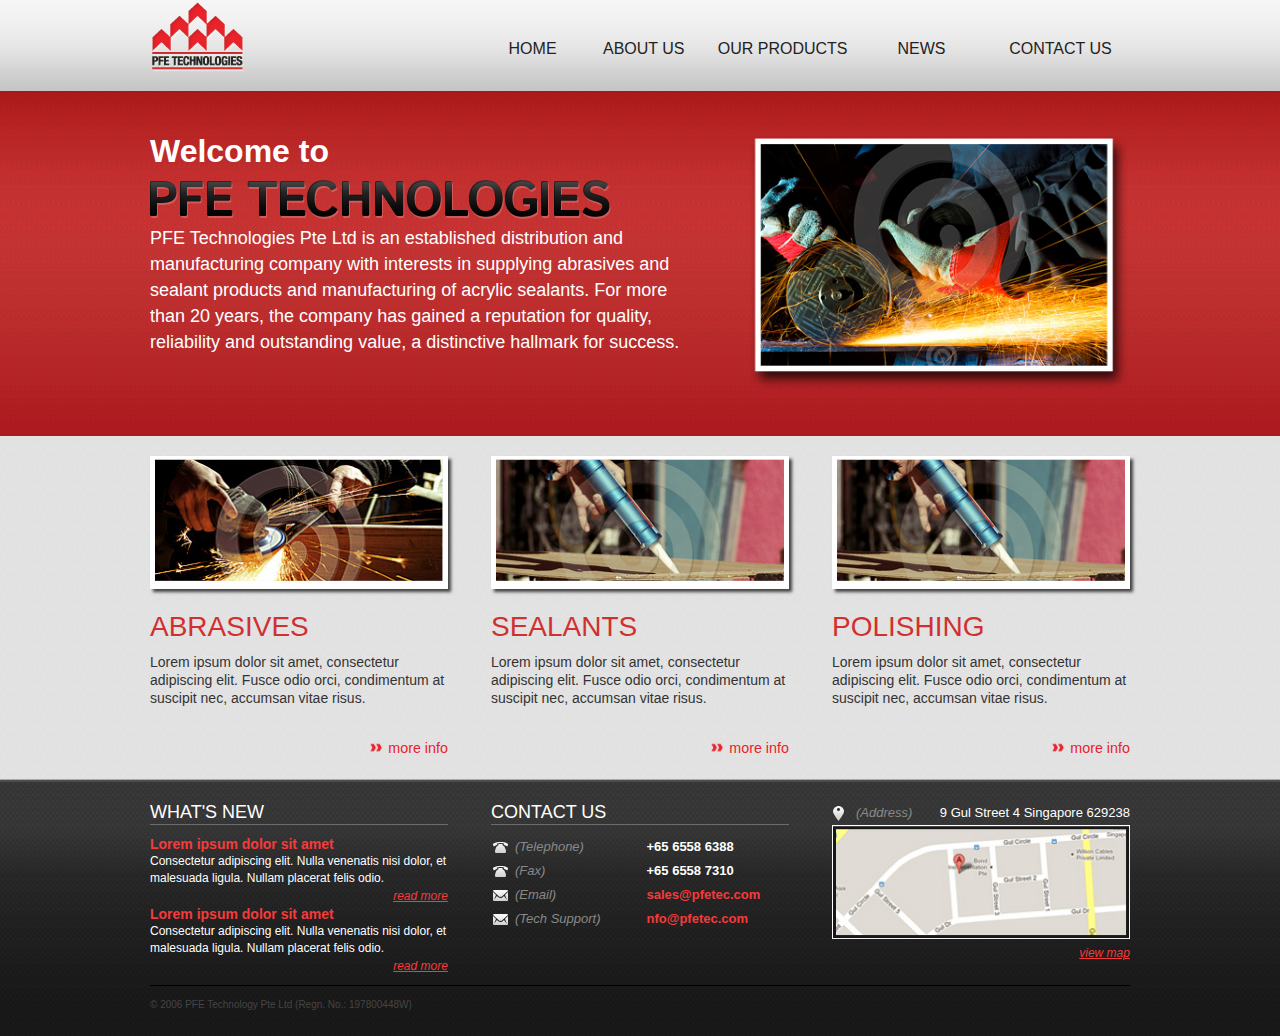
<file: index.html>
<!DOCTYPE html>

<!-- paulirish.com/2008/conditional-stylesheets-vs-css-hacks-answer-neither/ -->
<!--[if lt IE 7]> <html class="no-js lt-ie9 lt-ie8 lt-ie7" lang="en"> <![endif]-->
<!--[if IE 7]>    <html class="no-js lt-ie9 lt-ie8" lang="en"> <![endif]-->
<!--[if IE 8]>    <html class="no-js lt-ie9" lang="en"> <![endif]-->
<!--[if gt IE 8]><!--> <html lang="en"> <!--<![endif]-->
<head>
	<meta charset="utf-8" />
	
	<!-- Set the viewport width to device width for mobile -->
	<meta name="viewport" content="width=device-width" />
	
	<title>Welcome to Foundation</title>
  
	<!-- Included CSS Files -->
	<!-- Combine and Compress These CSS Files -->
	<link rel="stylesheet" href="stylesheets/globals.css">
	<link rel="stylesheet" href="stylesheets/typography.css">
	<link rel="stylesheet" href="stylesheets/grid.css">
	<link rel="stylesheet" href="stylesheets/ui.css">
	<link rel="stylesheet" href="stylesheets/forms.css">
	<link rel="stylesheet" href="stylesheets/orbit.css">
	<link rel="stylesheet" href="stylesheets/reveal.css">
	<link rel="stylesheet" href="stylesheets/mobile.css">
	<!-- End Combine and Compress These CSS Files -->
	<link rel="stylesheet" href="stylesheets/app.css">

	<!--[if lt IE 9]>
		<link rel="stylesheet" href="stylesheets/ie.css">
	<![endif]-->

	
	<!-- IE Fix for HTML5 Tags -->
	<!--[if lt IE 9]>
		<script src="http://html5shiv.googlecode.com/svn/trunk/html5.js"></script>
	<![endif]-->        

</head>
<body>
    <!--Container-->
    <div class="container">
        <div class="header">
            <div class="row">
                <div class="four columns">
                    <img src="images/misc/logo.png" />
                </div>
                <div class="eight columns">
                    <div class="row">
                        <div class="main-nav">    
                            <div class="two columns"><a href="#">HOME</a></div>
                            <div class="two columns"><a href="#">ABOUT US</a></div> 
                            <div class="three columns"><a href="#">OUR PRODUCTS</a></div>
                            <div class="two columns"><a href="#">NEWS</a></div>
                            <div class="three columns"><a href="#">CONTACT US</a></div>
                        </div>
                    </div>
                </div>
            </div>        
        </div>                        
	
        
        <div class="banner">    
            <div class="row">
                <div class="seven columns">
                    <h3>Welcome to</h3>
                    <img src="images/misc/pfetec.png" />
                    <p>PFE Technologies Pte Ltd is an established distribution and manufacturing company with interests in supplying abrasives and sealant products and manufacturing of acrylic sealants. For more than 20 years, the company has gained a reputation for quality, reliability and outstanding value, a distinctive hallmark for success. </p>    
                </div>
    
                <div class="five columns">
                    <img src="images/misc/products/banner.png" />
                </div>
            </div>
        </div>        
        
        
        <div class="content">    
            <div class="row">
                <div class="four columns">
                     <div class="category">   
                        <div class="img-box"><img src="images/misc/products/product-1.jpg" /></div>
                        <h2>ABRASIVES</h2>
                        <p>Lorem ipsum dolor sit amet, consectetur adipiscing elit. Fusce odio orci, condimentum at suscipit nec, accumsan vitae risus. </p>
                        <a class="more-info" href="#" >more info</a>
                     </div>
                </div>    
                <div class="four columns">
                    <div class="category">   
                        <div class="img-box"><img src="images/misc/products/product-2.jpg" /></div>
                        <h2>SEALANTS</h2>
                        <p>Lorem ipsum dolor sit amet, consectetur adipiscing elit. Fusce odio orci, condimentum at suscipit nec, accumsan vitae risus. </p>
                        <a class="more-info" href="#" >more info</a>
                     </div>
                </div>
                <div class="four columns">
                    <div class="category">   
                        <div class="img-box"><img src="images/misc/products/product-2.jpg" /></div>
                        <h2>POLISHING</h2>
                        <p>Lorem ipsum dolor sit amet, consectetur adipiscing elit. Fusce odio orci, condimentum at suscipit nec, accumsan vitae risus. </p>
                        <a class="more-info" href="#" >more info</a>
                     </div>
                </div>
            </div>
        </div>
    
        
        <div class="footer">
            <div class="row">
                <div class="four columns">
                    <h5>WHAT'S NEW</h5>                    
                    <div class="row whats-new">
                        <div class="news-title">Lorem ipsum dolor sit amet</div> 
                        <p>Consectetur adipiscing elit. Nulla venenatis nisi dolor, et malesuada ligula. Nullam placerat felis odio. </p>
                        <a href="#" class="read-more">read more</a>
                    </div>
                    <div class="row whats-new">
                        <div class="news-title">Lorem ipsum dolor sit amet</div>
                        <p>Consectetur adipiscing elit. Nulla venenatis nisi dolor, et malesuada ligula. Nullam placerat felis odio. </p>
                        <a href="#" class="read-more">read more</a>
                    </div>
                </div>
                <div class="four columns">
                    <h5>CONTACT US</h5>
                    <div class="row">
                        <div class="six columns">
                            <div class="phone">(Telephone)</div>
                            <div class="phone">(Fax)</div>
                            <div class="mail">(Email)</div>
                            <div class="mail">(Tech Support)</div>
                        </div>
                        <div class="six columns">
                            <div class="phone-num">+65 6558 6388</div>
                            <div class="phone-num">+65 6558 7310</div>
                            <div class="mail-add"><a href="#">sales@pfetec.com</a></div>
                            <div class="mail-add"><a href="#">nfo@pfetec.com</a></div>
                        </div>
                    </div>
                </div>
                <div class="four columns">
                    <div class="location">
                        <span class="lbl-address">(Address)</span>
                        <span class="address">9 Gul Street 4 Singapore 629238</span>
                    </div>
                    <img src="images/misc/map.jpg" />
                    <a href="#" class="read-more">view map</a>
                </div>
            </div>
            <div class="row">
                <div class="copyright">
                        &copy; 2006 PFE Technology Pte Ltd (Regn. No.: 197800448W)
                </div>                
            </div>
        </div>        
	

    </div>
    
    <!-- Included JS Files -->
	<!-- Combine and Compress These JS Files -->
	<script src="javascripts/jquery.min.js"></script>
	<script src="javascripts/jquery.reveal.js"></script>
	<script src="javascripts/jquery.orbit-1.3.0.js"></script>
	<script src="javascripts/forms.jquery.js"></script>
	<script src="javascripts/jquery.customforms.js"></script>
	<script src="javascripts/jquery.placeholder.min.js"></script>
	<!-- End Combine and Compress These JS Files -->
	<script src="javascripts/app.js"></script>
	
</body>
</html>
</file>
<file: stylesheets/typography.css>
/* Arfully Masterminded by ZURB */

/*	--------------------------------------------------
    :: Typography
	-------------------------------------------------- */
	h1, h2, h3, h4, h5, h6 { color: #181818; font-weight: bold; line-height: 1.25 }
	h1 a, h2 a, h3 a, h4 a, h5 a, h6 a { font-weight: inherit; }
	h1 { font-size: 46px; font-size: 4.6rem; margin-bottom: 12px;}
	h2 { font-size: 35px; font-size: 3.5rem; margin-bottom: 9px; }
	h3 { font-size: 32px; font-size: 3.2rem; margin-bottom: 9px; }
	h4 { font-size: 21px; font-size: 2.1rem; margin-bottom: 3px; }
	h5 { font-size: 18px; font-size: 1.8rem; font-weight: normal; margin-bottom: 3px;  }
	h6 { font-size: 15px; font-size: 1.5rem; font-weight: normal; }

	.subheader { color: #777; font-weight: 300; margin-bottom: 24px; }

	p { line-height: 17px; margin: 0 0 18px; }
	p img { margin: 0; }
	p.lead { font-size: 18px; font-size: 1.8rem; line-height: 24px;  }
	
		/* Mobile */
		
		@media handheld, only screen and (max-width: 767px) {
			body, p {  font-size: 15px; font-size: 1.5rem; line-height: 1.4; }
		}
	
	em, i { font-style: italic; line-height: inherit; }
	strong, b { font-weight: bold; line-height: inherit; }
	small { font-size: 60%; line-height: inherit; }
	
	h1 small, h2 small, h3 small, h4 small, h5 small { color: #777; }
	
/*	Blockquotes  */
	blockquote, blockquote p { line-height: 20px; color: #777; }
	blockquote { margin: 0 0 18px; padding: 9px 20px 0 19px; border-left: 1px solid #ddd; }
	blockquote cite { display: block; font-size: 12px; font-size: 1.2rem; color: #555; }
	blockquote cite:before { content: "\2014 \0020"; }
	blockquote cite a, blockquote cite a:visited { color: #555; }
	
	hr { border: solid #ddd; border-width: 1px 0 0; clear: both; margin: 12px 0 18px; height: 0; }
	
	abbr, acronym { text-transform: uppercase; font-size: 90%; color: #222; border-bottom: 1px solid #ddd; cursor: help; }
	abbr { text-transform: none; }

	/**
 	 * Print styles.
	 *
	 * Inlined to avoid required HTTP connection: www.phpied.com/delay-loading-your-print-css/
	 * Credit to Paul Irish and HTML5 Boilerplate (html5boilerplate.com)
	 */
	@media print {
	  * { background: transparent !important; color: black !important; text-shadow: none !important; filter:none !important;
	  -ms-filter: none !important; } /* Black prints faster: sanbeiji.com/archives/953 */
	  p a, p a:visited { color: #444 !important; text-decoration: underline; }
	  p a[href]:after { content: " (" attr(href) ")"; }
	  abbr[title]:after { content: " (" attr(title) ")"; }
	  .ir a:after, a[href^="javascript:"]:after, a[href^="#"]:after { content: ""; }  /* Don't show links for images, or javascript/internal links */
	  pre, blockquote { border: 1px solid #999; page-break-inside: avoid; }
	  thead { display: table-header-group; } /* css-discuss.incutio.com/wiki/Printing_Tables */
	  tr, img { page-break-inside: avoid; }
	  @page { margin: 0.5cm; }
	  p, h2, h3 { orphans: 3; widows: 3; }
	  h2, h3{ page-break-after: avoid; }
	}
</file>
<file: stylesheets/ui.css>
/* Artfully masterminded by ZURB  */



/* -------------------------------------------------- 
   Table of Contents
-----------------------------------------------------
:: Buttons
:: Alerts
:: Notices/Alerts
:: Tabs
:: Pagination
:: Lists
:: Panels
:: Header
:: Container
:: Content
:: Container
:: Product-Banner
:: Product
:: sidebar
:: Main Navigation
*/

/*	--------------------------------------------------
	Buttons
	-------------------------------------------------- */

	.button {
		background: #00a6fc;
		display: inline-block;
		text-align: center;
		padding: 9px 34px 11px;
		color: #fff;
		text-decoration: none;
		font-weight: bold;
		line-height: 1;
		font-family: "Helvetica Neue", "Helvetica", Arial, Verdana, sans-serif;
		position: relative;
		cursor: pointer;
		border: none;
	}
	
  /* Don't use native buttons on iOS */
	input[type=submit].button { -webkit-appearance: none; }
	
	.button.nice { 
		background: #00a6fc url(../images/misc/button-gloss.png) repeat-x 0 -34px;
		-moz-box-shadow: inset 0 1px 0 rgba(255,255,255,.5);
		-webkit-box-shadow: inset 0 1px 0 rgba(255,255,255,.5);
		text-shadow: 0 -1px 1px rgba(0,0,0,0.28);
		background: #00a6fc url(../images/misc/button-gloss.png) repeat-x 0 -34px, -moz-linear-gradient(top, rgba(255,255,255,.4) 0%, transparent 100%);
		background: #00a6fc url(../images/misc/button-gloss.png) repeat-x 0 -34px, -webkit-gradient(linear, left top, left bottom, color-stop(0%,rgba(255,255,255,.4)), color-stop(100%,transparent));
		border: 1px solid #0593dc;
		-webkit-transition: background-color .15s ease-in-out;
		-moz-transition: background-color .15s ease-in-out;
		-o-transition: background-color .15s ease-in-out; 
	}

	.button.radius { 
		-moz-border-radius: 3px;
		-webkit-border-radius: 3px;
		border-radius: 3px;
	}
	.button.round { 
		-moz-border-radius: 1000px;
		-webkit-border-radius: 1000px;
		border-radius: 1000px;
	}
	
	.button.full-width { 
		width: 100%;
		padding-left: 0 !important;
		padding-right: 0 !important;
		text-align: center; 
	}
	
	.button.left-align { 
		text-align: left; 
		text-indent: 12px;
	}
	
	.button:active {}
	
	/* Sizes ---------- */
	.small.button 			{ font-size: 11px; padding: 8px 20px 10px; width: auto; }
	.medium.button 			{ font-size: 13px; width: auto; }
	.large.button 			{ font-size: 18px; padding: 11px 48px 13px; width: auto; }
	
	/* Nice Sizes ---------- */
	.nice.small.button 		{ background-position: 0 -36px; }
	.nice.large.button 		{ background-position: 0 -30px; }
	 
	/* Colors ---------- */
	.blue.button			{ background-color: #00a6fc;  }
	.red.button				{ background-color: #e91c21; }
	.white.button			{ background-color: #e9e9e9; color: #333; }
	.black.button		{ background-color: #141414; }
	
	/* Nice Colors ---------- */
	.nice.blue.button		{ border: 1px solid #0593dc;  }
	.nice.red.button		{ border: 1px solid #b90b0b;  }
	.nice.white.button		{ border: 1px solid #cacaca; text-shadow: none !important; }
	.nice.black.button	{ border: 1px solid #000; }
	
	/* Hovers ---------- */
	.button:hover 			{ background-color: #0192dd; color: #fff; }
	.blue.button:hover		{ background-color: #0192dd; 	}
	.red.button:hover 		{ background-color: #d01217; 	}
	.white.button:hover		{ background-color: #dadada; color: #333; }
	.black.button:hover	{ background-color: #000; }
	
	
	/* Disabled ---------- */
	.button.disabled, .button[disabled] { opacity: 0.6; cursor: default; }
	


/*	--------------------------------------------------
	Alerts
	-------------------------------------------------- */

	div.alert-box { display: block; padding: 6px 7px; font-weight: bold; font-size: 13px; background: #eee; border: 1px solid rgba(0,0,0,0.1); margin-bottom: 12px; border-radius: 3px; -webkit-border-radius: 3px; -moz-border-radius: 3px; text-shadow: 0px 1px rgba(255,255,255,0.9); position: relative; }
	.alert-box.success { background-color: #7fae00; color: #fff; text-shadow: 0px -1px rgba(0,0,0,0.3); }
	.alert-box.warning { background-color: #c08c00; color: #fff; text-shadow: 0px -1px rgba(0,0,0,0.3); }
	.alert-box.error { background-color: #c00000; color: #fff; text-shadow: 0px -1px rgba(0,0,0,0.3); }
	
	.alert-box a.close { color: #000; position: absolute; right: 4px; top: 0px; font-size: 18px; opacity: 0.2; padding: 4px; }
	.alert-box a.close:hover { opacity: 0.4; }
	


/*    --------------------------------------------------
    Tabs
    -------------------------------------------------- */
    dl.tabs { display: block; margin: 0 0 20px 0; padding: 0; height: 30px; border-bottom: solid 1px #ddd; }
    dl.tabs dt { display: block; width: auto; height: 30px; padding: 0px 9px 0 20px; line-height: 30px; float: left; color: #999; font-size: 11px; text-transform: uppercase; cursor: default; }
    dl.tabs dt:first-child { padding: 0 9px 0 0px; }
    dl.tabs dd { display: block; width: auto; height: 30px; padding: 0; float: left; }
    dl.tabs dd a { display: block; width: auto; height: 29px; padding: 0px 9px; line-height: 30px; border: solid 1px #ddd; margin: 0 -1px 0 0; color: #555; background: #eee; }
    dl.tabs dd a.active { background: #fff; border-width: 1px 1px 0px 1px; height: 30px; }

		.nice.tabs { border-bottom: solid 1px #eee; margin: 0 0 30px 0; height:43px; }
		.nice.tabs dd a { padding: 7px 18px 9px; font-size: 15px; font-size: 1.5rem; color: #555555; background: none; border: none; }
		.nice.tabs dd a.active { font-weight: bold; color: #333; background: #fff; border-left: 1px solid #eee; border-right: 1px solid #eee; border-top: 3px solid #00a6fc; margin: 0 10px; position: relative; top: -5px; }
		.nice.tabs dd:first-child a.active { margin-left: 0; }
    
    ul.tabs-content { margin: 0; display: block; }
    ul.tabs-content > li { display:none; }
    ul.tabs-content > li.active { display: block; }
    
    dl.contained, dl.nice.contained { margin-bottom: 0px; }
    dl.contained.tabs dd a { padding: 0px 14px; }
    dl.nice.contained.tabs dd a { padding: 7px 18px 9px; }
    
    ul.contained.tabs-content { padding: 0; }
    ul.contained.tabs-content li { padding: 20px; border: solid 0px #ddd; border-width: 0px 1px 1px 1px; }
    ul.nice.contained.tabs-content li { border-color: #eee; }
    
/*  --------------------------------------------------
    Pagination
    -------------------------------------------------- */ 
    ul.pagination { display: block; height: 24px; margin-left: -5px; }
    ul.pagination li { float: left; display: block; height: 24px; color: #999; font-size: 15px; margin-left: 5px; }
    ul.pagination li a { display: block; padding: 6px 7px 4px; color: #555; }
    ul.pagination li.current a, ul.pagination li:hover a { border-bottom: solid 2px #00a6fc; color: #141414; }
    ul.pagination li.unavailable a { cursor: default; color: #999; }
    ul.pagination li.unavailable:hover a { border-bottom: none; }
    
    
/*  --------------------------------------------------
    Lists
    -------------------------------------------------- */ 
    ul.nice, ol.nice { list-style: none; margin: 0; }
    ul.nice li, ol.nice li { padding-left: 13px; position: relative }
    ul.nice li span.bullet, ol.nice li span.number { position: absolute; left: 0px; top: 0px; color: #ccc; }
   

/*	--------------------------------------------------
	Panels
	-------------------------------------------------- */
	div.panel { 
		padding: 20px 20px 2px 20px;
		background: #efefef;
		background: -moz-linear-gradient(top, #FFFFFF 0%, #F4F4F4 100%); 
		background: -webkit-gradient(linear, left top, left bottom, color-stop(0%,#FFFFFF), color-stop(100%,#F4F4F4));
		filter: progid:DXImageTransform.Microsoft.gradient( startColorstr='#FFFFFF', endColorstr='#F4F4F4',GradientType=0 );
		box-shadow: 0px 2px 5px rgba(0,0,0,0.15);
		-webkit-box-shadow: 0px 2px 5px rgba(0,0,0,0.15);
		-moz-box-shadow: 0px 2px 5px rgba(0,0,0,0.25);
		margin: 0 0 20px 0;
	}

/*	--------------------------------------------------
	Header
	-------------------------------------------------- */	
	.header{
		background: url("../images/misc/background-sprite.png") repeat-x left top;
 	}	
	
/*	--------------------------------------------------
	Container
	-------------------------------------------------- */	
	.banner{
		background: url("../images/misc/background-sprite.png") repeat-x left -95px;
		padding: 30px 0;
 	}
	.content{
		background: url("../images/misc/content-bg.png") repeat left top;
		
	}

/*	--------------------------------------------------
	Footer
	-------------------------------------------------- */	
	.footer{
		background: url("../images/misc/background-sprite.png") repeat-x left -530px;
		padding: 22px 16px;
 	}	

/*	--------------------------------------------------
	Main Navigation
	-------------------------------------------------- */	
	.main-nav{
	}

	.main-nav .columns a {
		color: #222;
		display: block;
		font-size: 16px;
		margin: 30px 0 0;
		padding: 10px 0 33px;
		text-align: center;
	}
	
	.main-nav .columns a:hover, .main-nav .columns a.selected {
		background: url("../images/misc/nav-arrow.png") no-repeat center bottom;
		color: #222;
		color: #E83A3A;
		text-decoration: underline;
	}
</file>
<file: stylesheets/forms.css>
/* 	Artfully masterminded by ZURB  
	
	Make sure to include the app.js if you are going to use inline label inputs 
*/
 
 
/* -----------------------------------------
   Standard Forms
----------------------------------------- */

	form { margin: 0 0 18px; }
	form label { display: block; font-size: 13px; line-height: 18px; cursor: pointer; margin-bottom: 9px; }

	input.input-text, textarea { border-right: 1px solid #bbb; border-bottom: 1px solid #bbb; }
	input.input-text, textarea, select { display: block; margin-bottom: 9px; }
	label + input.input-text, label + textarea, label + select, label + div.dropdown, select + div.dropdown { margin-top: -9px; }

	/* Text input and textarea font and padding */
	input.input-text, textarea { font-size: 13px; padding: 4px 3px 2px; outline: none !important; background: #fff; }
	input.input-text.oversize, textarea.oversize { font-size: 18px !important; padding: 4px 5px !important; }
	input.input-text:focus, textarea:focus { background: #f9f9f9; }

	/* Inlined Label Style */
	input.placeholder, textarea.placeholder { color: #888; }

	/* Text input and textarea sizes */
	input.input-text, textarea { width: 254px; }
	input.small, textarea.small { width: 134px; }
	input.medium, textarea.medium { width: 254px; }
	input.large, textarea.large { width: 434px; }

	/* Fieldsets */
	form fieldset { padding: 9px 9px 2px 9px; border: solid 1px #ddd; margin: 18px 0; }

	/* Inlined Radio & Checkbox */
	div.form-field input[type=radio], div.form-field input[type=checkbox] { display: inline; width:auto; margin-bottom:0; }

	/* Errors */
	div.form-field.error input, input.input-text.red { border-color: red; background-color: rgba(255,0,0,0.15); }
	div.form-field.error label, label.red { color: red; }
	div.form-field.error small, small.error { margin-top: -6px; display: block; margin-bottom: 9px; font-size: 11px; color: red; width: 260px; }

	.small + small.error { width: 140px; }
	.medium + small.error { width: 260px; }
	.large + small.error { width: 440px; }

	/* -----------------------------------------
	   Nicer Forms
	----------------------------------------- */
	form.nice div.form-field input, form.nice input.input-text, form.nice textarea { border: solid 1px #bbb; border-radius: 2px; -webkit-border-radius: 2px; -moz-border-radius: 2px; }
	form.nice div.form-field input, form.nice input.input-text, form.nice textarea { font-size: 13px; padding: 6px 3px 4px; outline: none !important; background: url(../images/misc/input-bg.png) #fff; }
	form.nice div.form-field input:focus, form.nice input.input-text:focus, form.nice textarea:focus { background-color: #f9f9f9; }

	form.nice fieldset { border-radius: 3px; -webkit-border-radius: 3px; -moz-border-radius: 3px; }

	form.nice div.form-field input[type=radio], form.nice div.form-field input[type=checkbox] { display: inline; width:auto; margin-bottom:0; }

	form.nice div.form-field.error small, form.nice small.error { padding: 6px 4px; border: solid 0px red; border-width: 0px 1px 1px 1px; margin-top: -10px; background: red; color: #fff; font-size: 12px; font-weight: bold; border-bottom-left-radius: 2px; border-bottom-right-radius: 2px; -webkit-border-bottom-left-radius: 2px; -webkit-border-bottom-right-radius: 2px; -moz-border-radius-bottomleft: 2px; -moz-border-radius-bottomright: 2px; }

 	form.nice div.form-field.error .small + small, form.nice .small + small.error { width: 132px; }
	form.nice div.form-field.error .medium + small, form.nice .medium + small.error { width: 252px; }
	form.nice div.form-field.error .large + small, form.nice .large + small.error { width: 432px; }

	/* -----------------------------------------
	   Custom Forms
	----------------------------------------- */

	form.custom span.custom { display: inline-block; width: 14px; height: 14px; position: relative; top: 2px; border: solid 1px #ccc; background: url(../images/misc/custom-form-sprites.png) 0 0 no-repeat; }
	form.custom span.custom.radio { border-radius: 7px; -webkit-border-radius: 7px; -moz-border-radius: 7px; }
	form.custom span.custom.radio.checked { background-position: 0px -14px; }
	form.custom span.custom.checkbox.checked { background-position: 0px -28px; }
	
	form.custom div.custom.dropdown { position: relative; display: inline-block; width: auto; height: 28px; margin-bottom: 9px; }
	form.custom div.custom.dropdown a.current { display: block; width: auto; line-height: 26px; padding: 0 38px 0 6px; border: solid 1px #ddd; color: #141414; }
	form.custom div.custom.dropdown a.selector { position: absolute; width: 26px; height: 26px; display: block; background: url(../images/misc/custom-form-sprites.png) -14px 0 no-repeat; right: 0px; top: 0px; border: solid 1px #ddd; }
	form.custom div.custom.dropdown:hover a.selector,
	form.custom div.custom.dropdown.open a.selector { background-position: -14px -26px; }
	
	form.custom div.custom.dropdown ul { position: absolute; width: auto; display: none; margin: 0; left: 0px; top: 27px; margin: 0; padding: 0; background: rgba(255,255,255,0.9); border: solid 1px #ddd; z-index: 10; }
	form.custom div.custom.dropdown ul li { cursor: pointer; padding: 3px 38px 3px 6px; margin: 0; }
	form.custom div.custom.dropdown ul li.selected { background: url(../images/misc/custom-form-sprites.png) right -52px no-repeat; }
	form.custom div.custom.dropdown ul li:hover { background-color: #2a85e8; color: #fff; }
	form.custom div.custom.dropdown ul li.selected:hover { background: url(../images/misc/custom-form-sprites.png) #2a85e8 right -78px no-repeat; }
	form.custom div.custom.dropdown ul.show { display: block; }
	
	form.custom div.custom.dropdown.open ul { display: block; }
</file>
<file: stylesheets/reveal.css>
/*	--------------------------------------------------
	Reveal Modals
	-------------------------------------------------- */
		
	.reveal-modal-bg { 
		position: fixed; 
		height: 100%;
		width: 100%;
		background: #000;
		z-index: 2000;
		display: none;
		top: 0;
		left: 0; 
		}
	
	.reveal-modal {
		visibility: hidden;
		top: 100px; 
		left: 50%;
		margin-left: -300px;
		width: 520px;
		background: #eee url(../images/misc/modal-gloss.png) no-repeat -200px -80px;
		position: absolute;
		z-index: 2001;
		padding: 30px 40px 34px;
		-moz-border-radius: 5px;
		-webkit-border-radius: 5px;
		border-radius: 5px;
		-moz-box-shadow: 0 0 10px rgba(0,0,0,.4);
		-webkit-box-shadow: 0 0 10px rgba(0,0,0,.4);
		box-shadow: 0 0 10px rgba(0,0,0,.4);
		}
		
	.reveal-modal.small 		{ width: 200px; margin-left: -140px;}
	.reveal-modal.medium 		{ width: 400px; margin-left: -240px;}
	.reveal-modal.large 		{ width: 600px; margin-left: -340px;}
	.reveal-modal.xlarge 		{ width: 800px; margin-left: -440px;}
	
	.reveal-modal .close-reveal-modal {
		font-size: 22px;
		line-height: .5;
		position: absolute;
		top: 8px;
		right: 11px;
		color: #aaa;
		text-shadow: 0 -1px 1px rbga(0,0,0,.6);
		font-weight: bold;
		cursor: pointer;
		} 
	
	
	/* Mobile */
		
		@media handheld, only screen and (device-width: 768px), (device-width: 800px) {
			.reveal-modal-bg { position: absolute; }
			
			.reveal-modal,
			.reveal-modal.small,
			.reveal-modal.medium,
			.reveal-modal.large,
			.reveal-modal.xlarge { width: 60%; top: 30%; left: 15%; margin-left: 0px; padding: 5%; height: auto; }
		}
		
		@media handheld, only screen and (max-width: 767px) {
			.reveal-modal-bg { position: absolute; }
			
			.reveal-modal,
			.reveal-modal.small,
			.reveal-modal.medium,
			.reveal-modal.large,
			.reveal-modal.xlarge { width: 80%; top: 15%; left: 5%; margin-left: 0px; padding: 5%; height: auto; }
		}
	
	
	/*
			
	NOTES
	
	Close button entity is &#215;
	
	Example markup
	
	<div id="myModal" class="reveal-modal">
		<h2>Awesome. I have it.</h2>
		<p class="lead">Your couch.  I it's mine.</p>
		<p>Lorem ipsum dolor sit amet, consectetur adipiscing elit. In ultrices aliquet placerat. Duis pulvinar orci et nisi euismod vitae tempus lorem consectetur. Duis at magna quis turpis mattis venenatis eget id diam. </p>
		<a class="close-reveal-modal">&#215;</a>
	</div>
	
	*/
</file>
<file: stylesheets/mobile.css>
/* --------------------------------------------------
	:: Grid
	-------------------------------------------------- */
	
	/* Tablet screens */
	@media only screen and (device-width: 768px), (device-width: 800px) {
		/* Currently unused */
	}
	
	
	/* Mobile */
	@media only screen and (max-width: 767px) {
		body { -webkit-text-size-adjust: none; }
		
		.row, body, .container { width: 100%; min-width: 0; margin-left: 0px; margin-right: 0px; padding-left: 0px; padding-right: 0px; }
		.row .row .column, .row .row .columns { padding: 0; }
		.column, .columns { width: auto !important; float: none; margin-left: 0px; margin-right: 0px; padding-left: 20px; padding-right: 20px; }
		.column:last-child, .columns:last-child { margin-right: 0px; }
		.offset-by-one, .offset-by-two, .offset-by-three, .offset-by-four, .offset-by-five, .offset-by-six, .offset-by-seven, .offset-by-eight, .offset-by-nine, .offset-by-ten, .offset-by-eleven, .centered { margin-left: 0% !important; }
	}
	
	
/* --------------------------------------------------
	:: Block Grids
	-------------------------------------------------- */	
	
	@media only screen and (max-width: 767px) {
		.block-grid.mobile { margin-left: 0%; }
		.block-grid.mobile li { float: none; width: 100%; margin-left: 0%; }
	}
	
	

/* -------------------------------------------------- 
	:: Mobile Visibility Affordances
---------------------------------------------------*/
	
	
	.show-on-phones { display: none !important; }	
	.show-on-tablets { display: none !important; }
	.show-on-desktops { display: block; }
	
	.hide-on-phones { display: block !important; }	
	.hide-on-tablets { display: block !important; }
	.hide-on-desktops { display: none; }
	
	
	@media only screen and (max-device-width: 800px), only screen and (device-width: 800px) {
		.hide-on-phones { display: block !important; }
		.hide-on-tablets { display: none !important; }
		.hide-on-desktops { display: block !important; }
		
		.show-on-phones { display: none !important; }
		.show-on-tablets { display: block !important; }
		.show-on-desktops { display: none !important; }
	}
	
		
	@media only screen and (max-width: 767px) {
		.hide-on-phones { display: none !important; }
		.hide-on-tablets { display: block !important; }
		.hide-on-desktops { display: block !important; }
		
		.show-on-phones { display: block !important; }
		.show-on-tablets { display: none !important; }
		.show-on-desktops { display: none !important; }
	}
	
	/* only screen and (device-width: 1280px), only screen and (max-device-width: 1280px),  /*
	
	
/* -------------------------------------------------- 
	:: Forms
---------------------------------------------------*/	


	@media only screen and (max-width: 767px) {
		div.form-field input, div.form-field input.small, div.form-field input.medium, div.form-field input.large, div.form-field input.oversize, input.input-text, input.input-text.oversize, textarea,
		form.nice div.form-field input, form.nice div.form-field input.oversize, form.nice input.input-text, form.nice input.input-text.oversize, form.nice textarea { display: block; width: 96%; padding: 6px 2% 4px; font-size: 18px; }
		form.nice div.form-field input, form.nice div.form-field input.oversize, form.nice input.input-text, form.nice input.input-text.oversize, form.nice textarea { -webkit-border-radius: 2px; -moz-border-radius: 2px; }
		form.nice div.form-field.error small, form.nice small.error { padding: 6px 2%; display: block; }
		form.nice div.form-field.error .small + small, form.nice .small + .error { width: auto; }
		form.nice div.form-field.error .medium + small, form.nice .medium + .error { width: auto; }
		form.nice div.form-field.error .large + small, form.nice .large + .error { width: auto; }
	}
	
	
/* -------------------------------------------------- 
	:: UI
---------------------------------------------------*/	
	
	/* Buttons */
	@media only screen and (max-width: 767px) {
		.button { display: block; }
		button.button { width: 100%; padding-left: 0px; padding-right: 0px; }
	}
	
	/* Tabs */
	
	@media only screen and (max-width: 767px) {
		dl.tabs.mobile, dl.nice.tabs.mobile { width: auto; margin: 20px -20px 40px; height: auto; }
		dl.tabs.mobile dt, dl.tabs.mobile dd, dl.nice.tabs.mobile dt, dl.nice.tabs.mobile dd { float: none; height: auto; }

		dl.tabs.mobile dd a { display: block; width: auto; height: auto; padding: 18px 20px; line-height: 1; border: solid 0px #ccc; border-width: 1px 0px 0px; margin: 0; color: #555; background: #eee; font-size: 15px; font-size: 1.5rem; }
		dl.tabs.mobile dd a.active { height: auto; margin: 0; border-width: 1px 0px 0px; }
	
		.nice.tabs.mobile { border-bottom: solid 1px #ccc; height: auto; }
		.nice.tabs.mobile dd a { padding: 18px 20px; border: none; border-left: none; border-right: none; border-top: 1px solid #ccc; background: #fff; }
		.nice.tabs.mobile dd a.active { border: none; background: #00a6fc; color: #fff; margin: 0; position: static; top: 0px; height: auto; }
		.nice.tabs.mobile dd:first-child a.active { margin: 0; }
		
		dl.contained.mobile, dl.nice.contained.mobile { margin-bottom: 0px; }
		dl.contained.tabs.mobile dd a { padding: 18px 20px; }
		dl.nice.contained.tabs.mobile dd a { padding: 18px 20px; }
	}
</file>
<file: stylesheets/app.css>
/* Artfully masterminded by ZURB  */

/* -------------------------------------------------- 
   Table of Contents
-----------------------------------------------------
:: Shared Styles
:: Page Name 1
:: Page Name 2
*/


/* -----------------------------------------
   Shared Styles
----------------------------------------- */
.more-info {
  background: url("../images/misc/icons-sprite.png") no-repeat scroll -72px -69px transparent;
  color: #EA222A;
  float: right;
  padding-left: 20px;
  margin-bottom: 20px;
  line-height: 160%;
  font-size: 110%;
  vertical-align: middle;
}

/* -----------------------------------------
   Home
----------------------------------------- */
.banner h3{
    color: #FFF;
}

.banner p{
    color: #FFF;
    font-size: 18px;
    line-height:  26px;
}

.banner .row{
    padding: 10px 0 10px;
}


.category{
    
}
.category h2{
    font-size: 28px;
    color: #d13030;
    font-weight: normal;
}

.category p{
    color: #333;
    font-size: 14px;
    line-height: 18px;
    margin-bottom: 30px;
}

.category .img-box{
    background: #FFF;
    padding: 3px 5px;
    margin: 20px 0;
    box-shadow: 3px 3px 3px #444;
    text-align: center;
}

.footer{}
.footer h5{
    color: #FFF;
    border-bottom: 1px solid #6b6b6b;
    margin-bottom: 10px;
}

    .footer .whats-new .news-title{
        color: #f53b3b;
        font-size: 14px;
        font-weight: bold;
    }

    .footer .whats-new p{
        color: #FFF;
        font-size: 12px;
        margin-bottom: 0;
    }
    
    .read-more, .read-more:hover{
        color: #f53b3b;
        float:right;
        font-style: italic;
        text-decoration: underline;
        font-size: 12px;
    }
    
    .footer .phone, .footer .mail, .footer .lbl-address {
        background: url("../images/misc/icons-sprite.png") no-repeat scroll -7px -8px transparent;
        color: #898989;
        display: block;
        font-style: italic;
        line-height: 24px;
        padding-left: 24px;
        text-decoration: none;
    }
    
    .footer .mail{
        background-position: -39px -33px;
    }
    
    
    .footer .phone-num, .footer .mail-add{
        line-height: 24px;
        color: #FFF;
        font-weight: bold;
    }
    
    .footer .mail-add a{
        color: #f53b3b;
    }
    
    .footer .lbl-address{
        background-position: -106px -100px;
        float: left;
    }
    
    .footer .address{
        float:right;
        color: #FFF;
        line-height: 24px;
    }
    
    .footer .copyright{
        border-top: 1px solid #000000;
        color: #454545;
        margin-top: 10px;        
        font-size: 10px;
        padding-top: 10px;
    }
/* -----------------------------------------
   Product
----------------------------------------- */

/* Product Banner
	-------------------------------------------------- */
	.product-banner{
	  background: url("../images/misc/product-banner-bg.png") repeat-x left center;
	  height:170px;
	}
	.product-banner .row{
	  padding:20px 0;
	  overflow:hidden;
	}
	.product-banner .row h3{
	  font-size:200%;
	  text-transform:uppercase;
  }
  .product-banner .row p{
	  color: #FFF; 
 		font-size:140%;
 		line-height:140%;
  }	

/* Product Sidebar
	-------------------------------------------------- */
	.row .four.columns.sidebar{
	  width:28.4%;
	}
	.sidebar{
	  padding-right:2%;
	}
	.sidebar .nav{}
	.sidebar .nav .parent{}
  .sidebar .nav ul.lvl-1{}
  .sidebar a{
    display:block;
  }
    
  /**  First Level **/
  .sidebar ul{
    margin:0;padding:0;
  } 
  .sidebar ul li{}
  .sidebar ul li a{
    font-size:160%;
    font-weight:600;
    padding:5px 0;
    border-bottom:2px solid #d13030;
    color: #d13030;
  }
    
  /** 2nd Level **/
  .sidebar ul ul{
    margin:0;padding:0;    
  } 
  .sidebar ul ul li{}
  .sidebar ul ul li a{
    color: #747474;
    font-size:100%;
    border-bottom:1px dotted #747474;
  }

  /** 3rd Level **/    
  .sidebar ul ul ul{
    margin:0 0 0 15px;
    padding:0;    
  }
  .sidebar ul ul ul li{} 
    
           
/* Product Content
	-------------------------------------------------- */
  .product.content{
    padding: 20px 0;
  }
  .product .sidebar{
    
  }
  .product .row .eight.columns{
    margin-left: 0;
    padding-left: 4.4%;
  }
  .product .main{
    background: url("../images/misc/sidebar-divider.png") repeat-y left top;
    min-height:600px;
  }
  .product .item{
    background: url("../images/misc/horizontal-divider.png") repeat-x left top;
    padding:15px 0;
  }
</file>
<file: stylesheets/ie.css>
/* This is for all IE specfific style less than IE9. We hate IE. */

	div.panel { border: 1px solid #ccc; }
</file>
<file: stylesheets/globals.css>
/* Artfully Masterminded by ZURB */

/* -------------------------------------------------- 
    Table of Contents
-----------------------------------------------------
:: Reset & Standards
:: Links
:: Lists
:: Tables
:: Misc
*/


/*	--------------------------------------------------
	:: Global Reset & Standards
	-------------------------------------------------- */
	
	/* 
		Eric Meyer's CSS Reset
		http://meyerweb.com/eric/tools/css/reset/ 
		v2.0 | 20110126
   		License: none (public domain)
	*/
	
	html, body, div, span, applet, object, iframe,
	h1, h2, h3, h4, h5, h6, p, blockquote, pre,
	a, abbr, acronym, address, big, cite, code,
	del, dfn, em, img, ins, kbd, q, s, samp,
	small, strike, strong, sub, sup, tt, var,
	b, u, i, center,
	dl, dt, dd, ol, ul, li,
	fieldset, form, label, legend,
	table, caption, tbody, tfoot, thead, tr, th, td,
	article, aside, canvas, details, embed, 
	figure, figcaption, footer, header, hgroup, 
	menu, nav, output, ruby, section, summary,
	time, mark, audio, video {
		margin: 0;
		padding: 0;
		border: 0;
		font: inherit;
		vertical-align: baseline;
	}
	html {
		font-size: 62.5%; 
	}
	/* HTML5 display-role reset for older browsers */
	article, aside, details, figcaption, figure, 
	footer, header, hgroup, menu, nav, section {
		display: block;
	}
	body {
		line-height: 1;
	}
	ol, ul {
		list-style: none;
	}
	blockquote, q {
		quotes: none;
	}
	blockquote:before, blockquote:after,
	q:before, q:after {
		content: '';
		content: none;
	}
	table {
		border-collapse: collapse;
		border-spacing: 0;
	}
	
	
	
	body { background: #fff; font-family: "Helvetica Neue", "HelveticaNeue", Helvetica, Arial, "Lucida Grande", sans-serif; font-size: 13px; line-height: 18px; color: #555; position: relative; -webkit-font-smoothing: antialiased; }
	


/*	--------------------------------------------------
	:: Links
	-------------------------------------------------- */
	a { color: #2a85e8; text-decoration: none; outline: 0; line-height: inherit; }
	a:hover { color: #11639d; }
	p a, p a:visited { line-height: inherit; }
	

/*	--------------------------------------------------
	:: Lists
	-------------------------------------------------- */
	ul, ol { margin-bottom: 18px; }
	ul { list-style: none outside; }
	ol { list-style: decimal; }
	ol, ul.square, ul.circle, ul.disc { margin-left: 30px; }
	ul.square { list-style: square outside; }
	ul.circle { list-style: circle outside; }
	ul.disc { list-style: disc outside; }
	ul ul, ol ol { margin: 4px 0 5px 30px; }
	li { margin-bottom: 12px; }
	ul.large li { line-height: 21px; }
	

/*	--------------------------------------------------
	:: Tables
	-------------------------------------------------- */
	table { background: #fff; -moz-border-radius: 3px; -webkit-border-radius: 3px; width: 100%; margin: 0 0 18px; border: 1px solid #ddd;  }
	
	table thead { background: #f5f5f5; }
	table thead tr th,
	table tbody tr td { font-size: 12px; line-height: 18px; text-align: left; }
	table thead tr th { padding: 8px 10px 9px; font-size: 14px; font-weight: bold; color: #222; }
	table thead tr th:first-child { border-left: none; }
	table thead tr th:last-child { border-right: none; }
	
	table thead tr {  }
	table tbody {  }
	table tbody tr {  }
	table tbody tr.even,
	table tbody tr.alt { background: #f9f9f9; }
	table tbody tr:nth-child(even) { background: #f9f9f9; }
	table tbody tr td { color: #333; padding: 9px 10px; vertical-align: top; border: none; }

/* -------------------------------------------------- 
	:: Misc
---------------------------------------------------*/
	.left       { float: left; }
	.right      { float: right; }
	.hide     	{ display: none; }
	.highlight 	{ background: #ff0; }
</file>
<file: stylesheets/grid.css>
/* Arfully Masterminded by ZURB */

/* --------------------------------------------------
	:: Grid
	
	This is the mobile-friendly, responsive grid that
	lets Foundation work much of its magic.
	
	-------------------------------------------------- */

	.container { /*padding: 0px 20px;*/ }
	
	.row { width: 100%; max-width: 980px; min-width: 727px; margin: 0 auto; }
	/* To fix the grid into a certain size, set max-width to width */
	.row .row { min-width: 0px; }
	
	.column, .columns { margin-left: 4.4%; float: left; min-height: 1px; position: relative; }
	.column:first-child, .columns:first-child { margin-left: 0px; }
	
	.row .one.columns { width: 4.3%; }
	.row .two.columns { width: 13%; }
	.row .three.columns { width: 21.68%; }
	.row .four.columns { width: 30.4%; }
	.row .five.columns { width: 39.1%; }
	.row .six.columns { width: 47.8%; }
	.row .seven.columns { width: 56.5%; }
	.row .eight.columns { width: 65.2%; }
	.row .nine.columns { width: 73.9%; }
	.row .ten.columns { width: 82.6%; }
	.row .eleven.columns { width: 91.3%; }
	.row .twelve.columns { width: 100%; }
	
	.row .offset-by-one 	{ margin-left: 13.1%;  }
	.row .offset-by-two 	{ margin-left: 21.8%;  }
	.row .offset-by-three 	{ margin-left: 30.5%;  }
	.row .offset-by-four 	{ margin-left: 39.2%;  }
	.row .offset-by-five 	{ margin-left: 47.9%;  }
	.row .offset-by-six 	{ margin-left: 56.6%;  }
	.row .offset-by-seven 	{ margin-left: 65.3%;  }
	.row .offset-by-eight 	{ margin-left: 74.0%;  }
	.row .offset-by-nine 	{ margin-left: 82.7%;  }
	.row .offset-by-ten 	{ margin-left: 91.4%;  }
	/*.row .offset-by-eleven 	{ margin-left: 95.7%;  }*/
	
	.row .centered { float: none; margin: 0 auto; }
	
	/*.row .one.centered { margin-left: 47.9%; }
	.row .two.centered { margin-left: 43.5%; }
	.row .three.centered { margin-left: 39.2%; }
	.row .four.centered { margin-left: 34.8%; }
	.row .five.centered { margin-left: 30.5%; }
	.row .six.centered { margin-left: 26.1%; }
	.row .seven.centered { margin-left: 21.8%; }
	.row .eight.centered { margin-left: 17.4%; }
	.row .nine.centered { margin-left: 13.1%; }
	.row .ten.centered { margin-left: 8.7%; }
	.row .eleven.centered { margin-left: 4.3%; }*/

	.row .offset-by-one:first-child 	{ margin-left: 8.7%;  }
	.row .offset-by-two:first-child 	{ margin-left: 17.4%;  }
	.row .offset-by-three:first-child 	{ margin-left: 26.1%;  }
	.row .offset-by-four:first-child 	{ margin-left: 34.8%;  }
	.row .offset-by-five:first-child 	{ margin-left: 43.5%;  }
	.row .offset-by-six:first-child 	{ margin-left: 52.2%;  }
	.row .offset-by-seven:first-child 	{ margin-left: 60.9%;  }
	.row .offset-by-eight:first-child 	{ margin-left: 69.6%;  }
	.row .offset-by-nine:first-child 	{ margin-left: 78.3%;  }
	.row .offset-by-ten:first-child 	{ margin-left: 87%;  }
	.row .offset-by-eleven:first-child 	{ margin-left: 95.7%;  }
	
	img, object, embed { max-width: 100%; height: auto; }
	img { -ms-interpolation-mode: bicubic; }
	 
	 /* Nicolas Gallagher's micro clearfix */
	 .row:before, .row:after, .clearfix:before, .clearfix:after { content:""; display:table; }
	 .row:after, .clearfix:after { clear: both; }
	 .row, .clearfix { zoom: 1; }
	 
	 
	
	
/*	--------------------------------------------------
	:: Block grids
	
	These are 2-up, 3-up, 4-up and 5-up ULs, suited
	for repeating blocks of content. Add 'mobile' to
	them to switch them just like the layout grid
	(one item per line) on phones
	-------------------------------------------------- */
	
	.block-grid { display: block; overflow: hidden; }
	.block-grid>li { display: block; height: auto; float: left; }
	
	.block-grid.two-up { margin-left: -4% }
	.block-grid.two-up>li { margin-left: 4%; width: 46%; }
	
	.block-grid.three-up { margin-left: -2% }
	.block-grid.three-up>li { margin-left: 2%; width: 31.3%; }
	
	.block-grid.four-up { margin-left: -2% }
	.block-grid.four-up>li { margin-left: 2%; width: 23%; }
	
	.block-grid.five-up { margin-left: -1.5% }
	.block-grid.five-up>li { margin-left: 1.5%; width: 18.5%; }
</file>
<file: stylesheets/orbit.css>
/* CSS for jQuery Orbit Plugin 1.2.3
 * www.ZURB.com/playground
 * Copyright 2010, ZURB
 * Free to use under the MIT license.
 * http://www.opensource.org/licenses/mit-license.php
 
 
 
/* PUT IN YOUR SLIDER ID AND SIZE TO MAKE LOAD BEAUTIFULLY
   ================================================== */
#caseStudies { 
	width: 1000px;
	height: 210px;
	background: #fff url('../images/orbit/loading.gif') no-repeat center center;
	overflow: hidden; }
#caseStudies>img,  
#caseStudies>div,
#caseStudies>a { display: none; }




/* CONTAINER
   ================================================== */

div.orbit-wrapper {
    width: 1px;
    height: 1px;
    position: relative; }

div.orbit {
    width: 1px;
    height: 1px;
    position: relative;
    overflow: hidden }
    
div.orbit.with-bullets {
    margin-bottom: 40px;
}

div.orbit>img {
    position: absolute;
    top: 0;
    left: 0;
    /* display: none; */ }

div.orbit>a {
    border: none;
    position: absolute;
    top: 0;
    left: 0;
    line-height: 0; 
    display: none; }

.orbit>div {
    position: absolute;
    top: 0;
    left: 0;
    width: 100%;
    height: 100%; }

/* Note: If your slider only uses content or anchors, you're going to want to put the width and height declarations on the ".orbit>div" and "div.orbit>a" tags in addition to just the .orbit-wrapper */


/* TIMER
   ================================================== */

div.timer {
    width: 40px;
    height: 40px;
    overflow: hidden;
    position: absolute;
    top: 10px;
    right: 10px;
    opacity: .6;
    cursor: pointer;
    z-index: 1001; }

span.rotator {
    display: block;
    width: 40px;
    height: 40px;
    position: absolute;
    top: 0;
    left: -20px;
    background: url(../images/orbit/rotator-black.png) no-repeat;
    z-index: 3; }

span.mask {
    display: block;
    width: 20px;
    height: 40px;
    position: absolute;
    top: 0;
    right: 0;
    z-index: 2;
    overflow: hidden; }

span.rotator.move {
    left: 0 }

span.mask.move {
    width: 40px;
    left: 0;
    background: url(../images/orbit/timer-black.png) repeat 0 0; }

span.pause {
    display: block;
    width: 40px;
    height: 40px;
    position: absolute;
    top: 0;
    left: 0;
    background: url(../images/orbit/pause-black.png) no-repeat;
    z-index: 4;
    opacity: 0; }

span.pause.active {
    background: url(../images/orbit/pause-black.png) no-repeat 0 -40px }

div.timer:hover span.pause,
span.pause.active {
    opacity: 1 }


/* CAPTIONS
   ================================================== */

.orbit-caption {
    display: none;
    font-family: "HelveticaNeue", "Helvetica-Neue", Helvetica, Arial, sans-serif; }

.orbit-wrapper .orbit-caption {
    background: #000;
    background: rgba(0,0,0,.6);
    z-index: 1000;
    color: #fff;
	text-align: center;
	padding: 7px 0;
    font-size: 13px;
    position: absolute;
    right: 0;
    bottom: 0;
    width: 100%; }


/* DIRECTIONAL NAV
   ================================================== */

div.slider-nav {
    display: block }

div.slider-nav span {
    width: 78px;
    height: 100px;
    text-indent: -9999px;
    position: absolute;
    z-index: 1000;
    top: 50%;
    margin-top: -50px;
    cursor: pointer; }

div.slider-nav span.right {
    background: url(../images/orbit/right-arrow.png);
    right: 0; }

div.slider-nav span.left {
    background: url(../images/orbit/left-arrow.png);
    left: 0; }

/* BULLET NAV
   ================================================== */

.orbit-bullets {
    position: absolute;
    z-index: 1000;
    list-style: none;
    bottom: -40px;
    left: 50%;
	margin-left: -50px;
    padding: 0; }

.orbit-bullets li {
    float: left;
    margin-left: 5px;
    cursor: pointer;
    color: #999;
    text-indent: -9999px;
    background: url(../images/orbit/bullets.jpg) no-repeat 4px 0;
    width: 13px;
    height: 12px;
    overflow: hidden; }

.orbit-bullets li.active {
    color: #222;
    background-position: -8px 0; }
    
.orbit-bullets li.has-thumb {
    background: none;
    width: 100px;
    height: 75px; }

.orbit-bullets li.active.has-thumb {
    background-position: 0 0;
    border-top: 2px solid #000; }
    
/* FLUID LAYOUT
   ================================================== */
.orbit .fluid-placeholder {
  visibility: hidden;
  position: static;
  display: block;
  width: 100%;
}

.orbit, .orbit-wrapper { width: 100% !important; }

.orbit-bullets {
    position: absolute;
    z-index: 1000;
    list-style: none;
    bottom: -50px;
    left: 50%;
	margin-left: -50px;
    padding: 0; }

.orbit-bullets li {
    float: left;
    margin-left: 5px;
    cursor: pointer;
    color: #999;
    text-indent: -9999px;
    background: url(../images/orbit/bullets.jpg) no-repeat 4px 0;
    width: 13px;
    height: 12px;
    overflow: hidden; }

.orbit-bullets li.has-thumb {
    background: none;
    width: 100px;
    height: 75px; }

.orbit-bullets li.active {
    color: #222;
    background-position: -8px 0; }

.orbit-bullets li.active.has-thumb {
    background-position: 0 0;
    border-top: 2px solid #000; }
</file>
